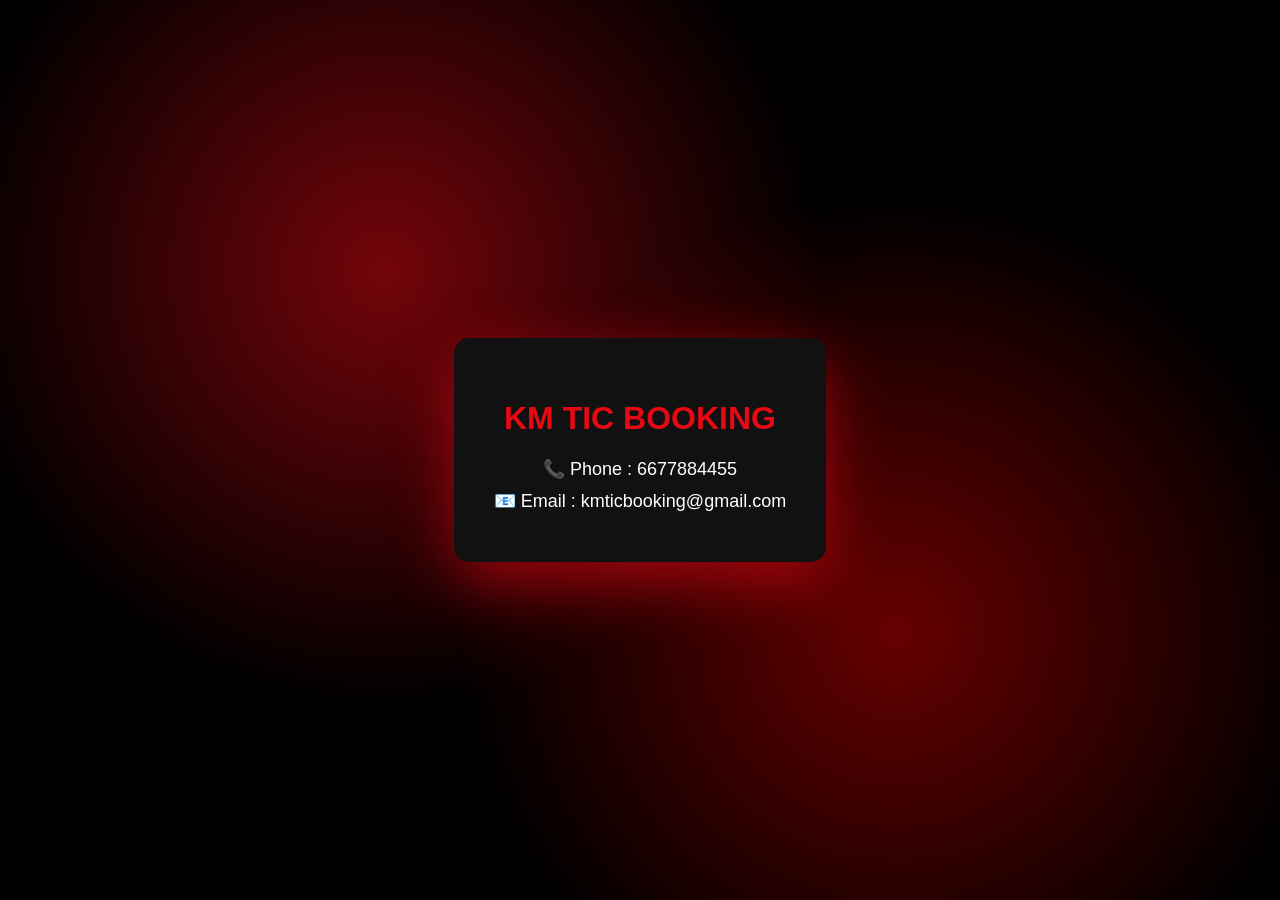
<file: contact.html>
<!DOCTYPE html>
<html>
<head>

<title>Contact – KM TIC BOOKING</title>

<style>

body{
margin:0;
font-family:Arial;
color:white;
text-align:center;
background:
radial-gradient(circle at 30% 30%, rgba(229,9,20,0.5), transparent 40%),
radial-gradient(circle at 70% 70%, rgba(255,0,0,0.4), transparent 40%),
black;
height:100vh;
display:flex;
justify-content:center;
align-items:center;
}

.box{

background:#111;
padding:40px;
border-radius:15px;
box-shadow:0 20px 60px rgba(229,9,20,0.6);

}

h1{
color:#e50914;
}

p{
font-size:18px;
margin:10px 0;
}

</style>

</head>

<body>

<div class="box">

<h1>KM TIC BOOKING</h1>

<p>📞 Phone : 6677884455</p>

<p>📧 Email : kmticbooking@gmail.com</p>

</div>

</body>
</html>
</file>
